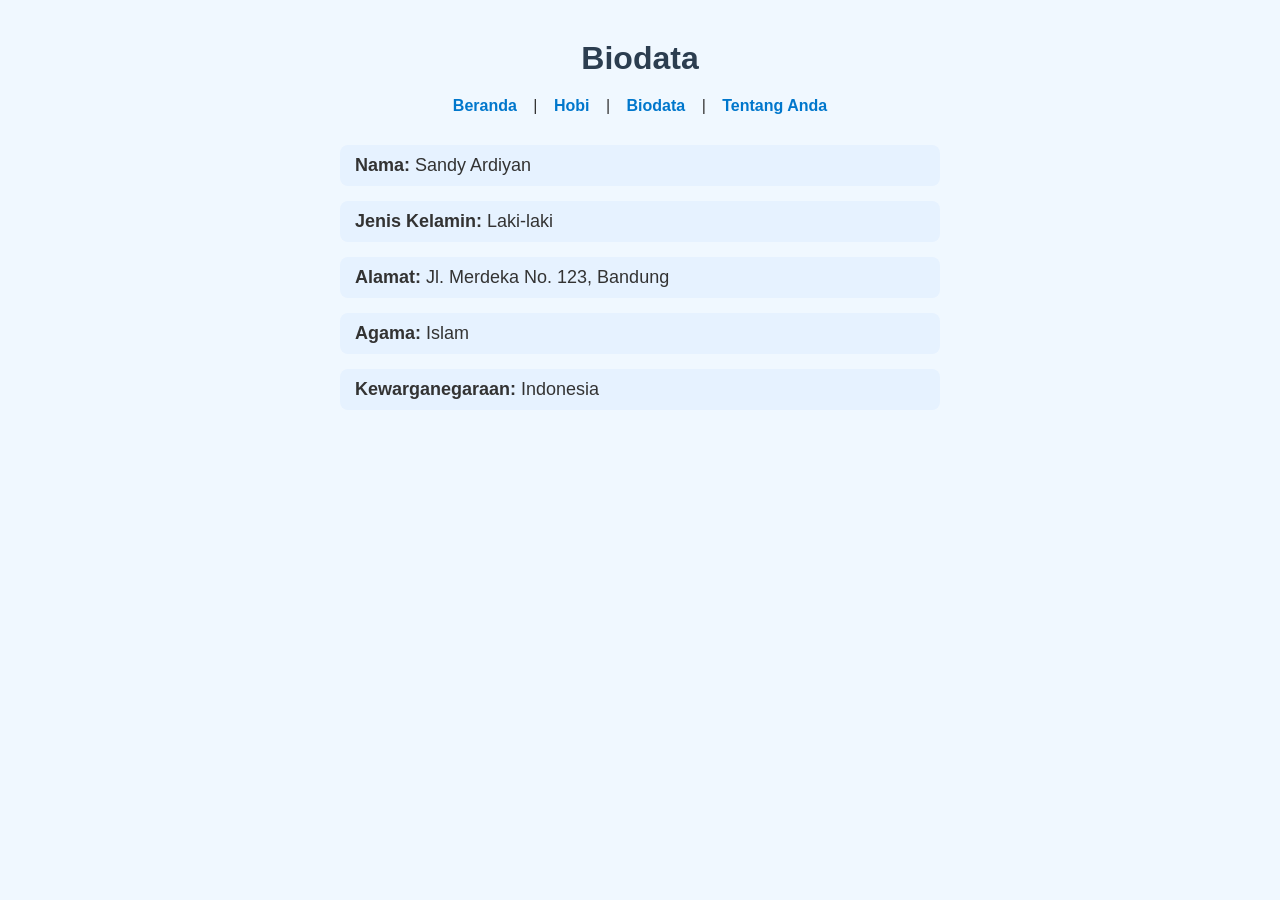
<file: about_me.html>
<!DOCTYPE html>
<html lang="id">
<head>
  <meta charset="UTF-8">
  <title>Halaman Biodata</title>
  <link rel="stylesheet" href="style.css" />
</head>
<body>
  <h1>Biodata</h1>
  <nav>
    <a href="index.html">Beranda</a> |
    <a href="form.html">Hobi</a> |
    <a href="about_me.html">Biodata</a> |
    <a href="tentang_anda.html">Tentang Anda</a>
  </nav>

  <p><strong>Nama:</strong> Sandy Ardiyan</p>
  <p><strong>Jenis Kelamin:</strong> Laki-laki</p>
  <p><strong>Alamat:</strong> Jl. Merdeka No. 123, Bandung</p>
  <p><strong>Agama:</strong> Islam</p>
  <p><strong>Kewarganegaraan:</strong> Indonesia</p>
</body>
</html>
</file>
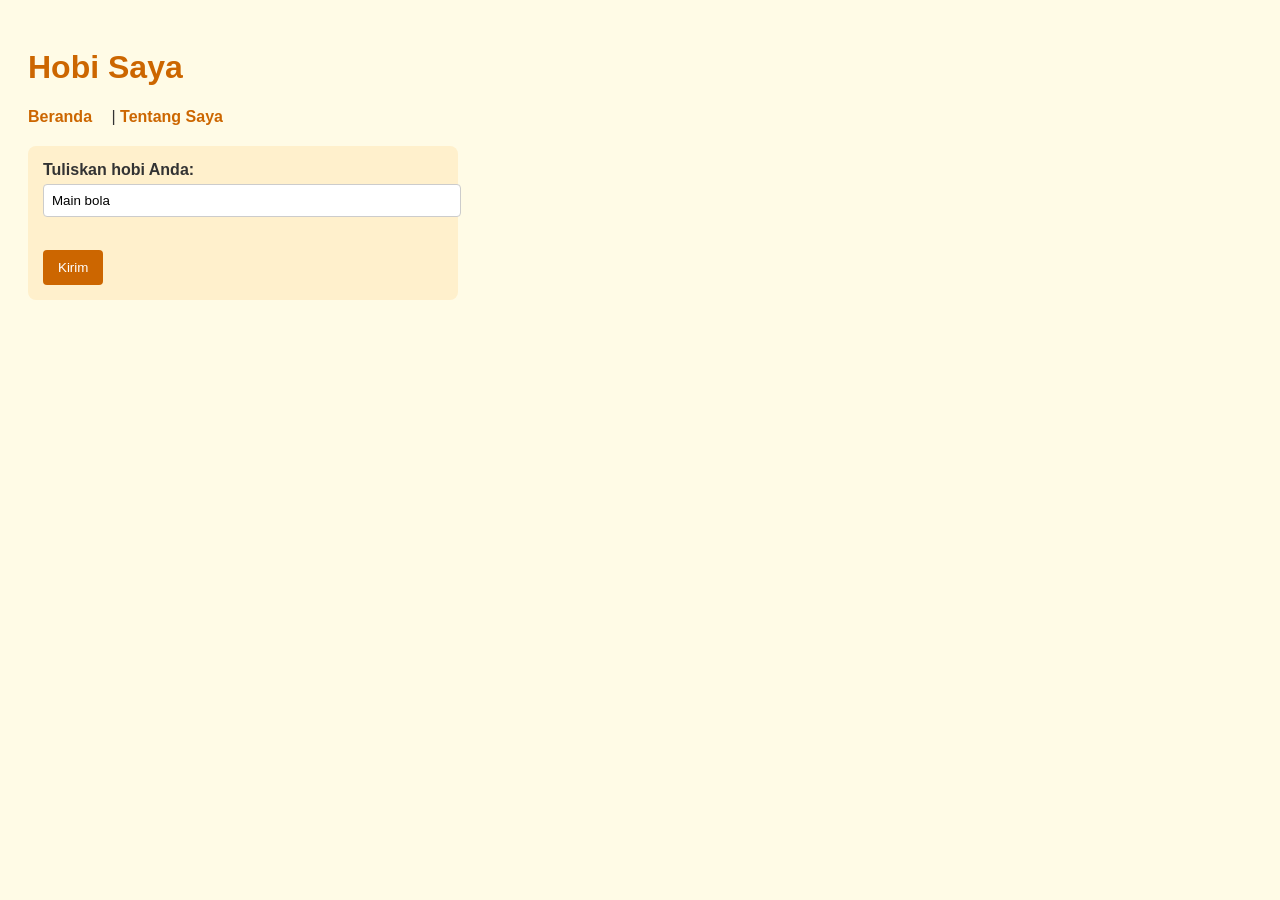
<file: form.html>
<!DOCTYPE html>
<html lang="id">
<head>
  <meta charset="UTF-8" />
  <title>Hobi Saya</title>
  <link rel="stylesheet" href="form.css" />
</head>
<body>
  <h1>Hobi Saya</h1>
  <nav>
    <a href="index.html">Beranda</a> |
    <a href="about_me.html">Tentang Saya</a>
  </nav>
  <form>
    <label for="hobi">Tuliskan hobi Anda:</label><br />
    <input type="text" id="hobi" name="hobi" value="Main bola" /><br /><br />
    <input type="submit" value="Kirim" />
  </form>
</body>
</html>
</file>
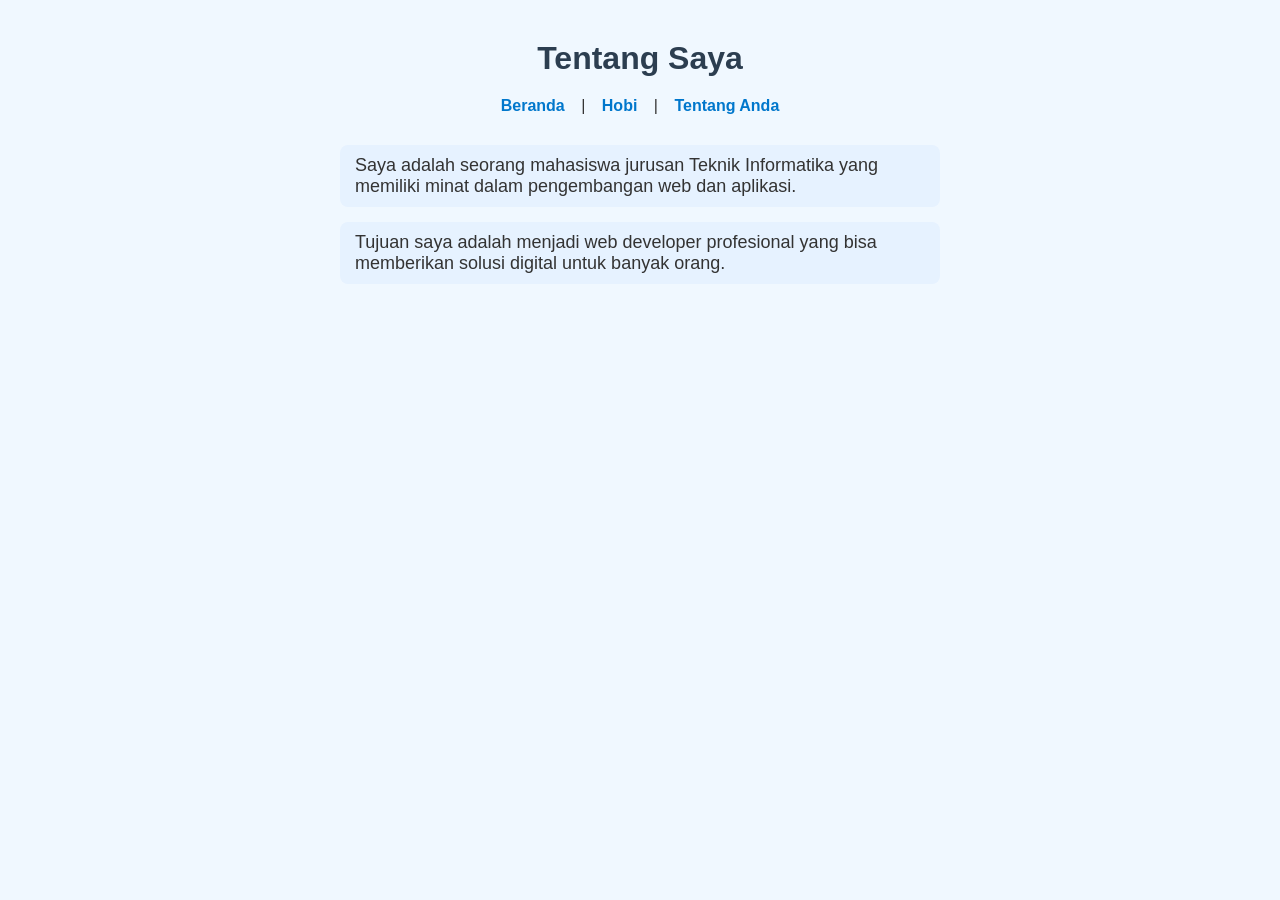
<file: tentang_anda.html>
<!DOCTYPE html>
<html lang="id">
<head>
  <meta charset="UTF-8">
  <title>Tentang Anda</title>
  <link rel="stylesheet" href="style.css" />
</head>
<body>
  <h1>Tentang Saya</h1>
  <nav>
    <a href="index.html">Beranda</a> |
    <a href="form.html">Hobi</a> |
    <a href="about_me.html">Tentang Anda</a>
  </nav>

  <p>Saya adalah seorang mahasiswa jurusan Teknik Informatika yang memiliki minat dalam pengembangan web dan aplikasi.</p>
  <p>Tujuan saya adalah menjadi web developer profesional yang bisa memberikan solusi digital untuk banyak orang.</p>
</body>
</html>
</file>
<file: style.css>
/* Reset dasar */
* {
  margin: 0;
  padding: 0;
  box-sizing: border-box;
}

body {
  font-family: 'Segoe UI', Tahoma, Geneva, Verdana, sans-serif;
  background-color: #f0f8ff;
  color: #333;
  padding: 40px;
  display: flex;
  flex-direction: column;
  align-items: center;
  min-height: 100vh;
}

h1 {
  color: #2c3e50;
  margin-bottom: 20px;
}

nav {
  margin-bottom: 30px;
}

nav a {
  text-decoration: none;
  margin: 0 12px;
  color: #0077cc;
  font-weight: bold;
  transition: color 0.3s;
}

nav a:hover {
  color: #005fa3;
  text-decoration: underline;
}

p {
  font-size: 18px;
  margin-bottom: 15px;
  background-color: #e6f2ff;
  padding: 10px 15px;
  border-radius: 8px;
  width: 100%;
  max-width: 600px;
  text-align: left;
}

form {
  background-color: #fff;
  padding: 20px;
  border-radius: 8px;
  box-shadow: 0 0 10px rgba(0,0,0,0.1);
  max-width: 400px;
  width: 100%;
}

label {
  display: block;
  font-weight: bold;
  margin-bottom: 8px;
}

input[type="text"],
input[type="submit"] {
  width: 100%;
  padding: 10px;
  margin-bottom: 15px;
  border-radius: 5px;
  border: 1px solid #ccc;
}

input[type="submit"] {
  background-color: #0077cc;
  color: #fff;
  border: none;
  cursor: pointer;
  font-weight: bold;
}

input[type="submit"]:hover {
  background-color: #005fa3;
}
</file>
<file: form.css>
body {
    font-family: Verdana, sans-serif;
    background-color: #fffbe6;
    color: #333;
    padding: 20px;
  }
  
  h1 {
    color: #cc6600;
  }
  
  nav a {
    text-decoration: none;
    margin-right: 15px;
    color: #cc6600;
    font-weight: bold;
  }
  
  nav a:hover {
    color: #994d00;
    text-decoration: underline;
  }
  
  form {
    margin-top: 20px;
    background-color: #fff0cc;
    padding: 15px;
    border-radius: 8px;
    max-width: 400px;
  }
  
  label {
    font-weight: bold;
  }
  
  input[type="text"] {
    width: 100%;
    padding: 8px;
    margin-top: 5px;
    margin-bottom: 15px;
    border: 1px solid #ccc;
    border-radius: 4px;
  }
  
  input[type="submit"] {
    background-color: #cc6600;
    color: white;
    padding: 10px 15px;
    border: none;
    border-radius: 4px;
    cursor: pointer;
  }
  
  input[type="submit"]:hover {
    background-color: #b35900;
  }
</file>
